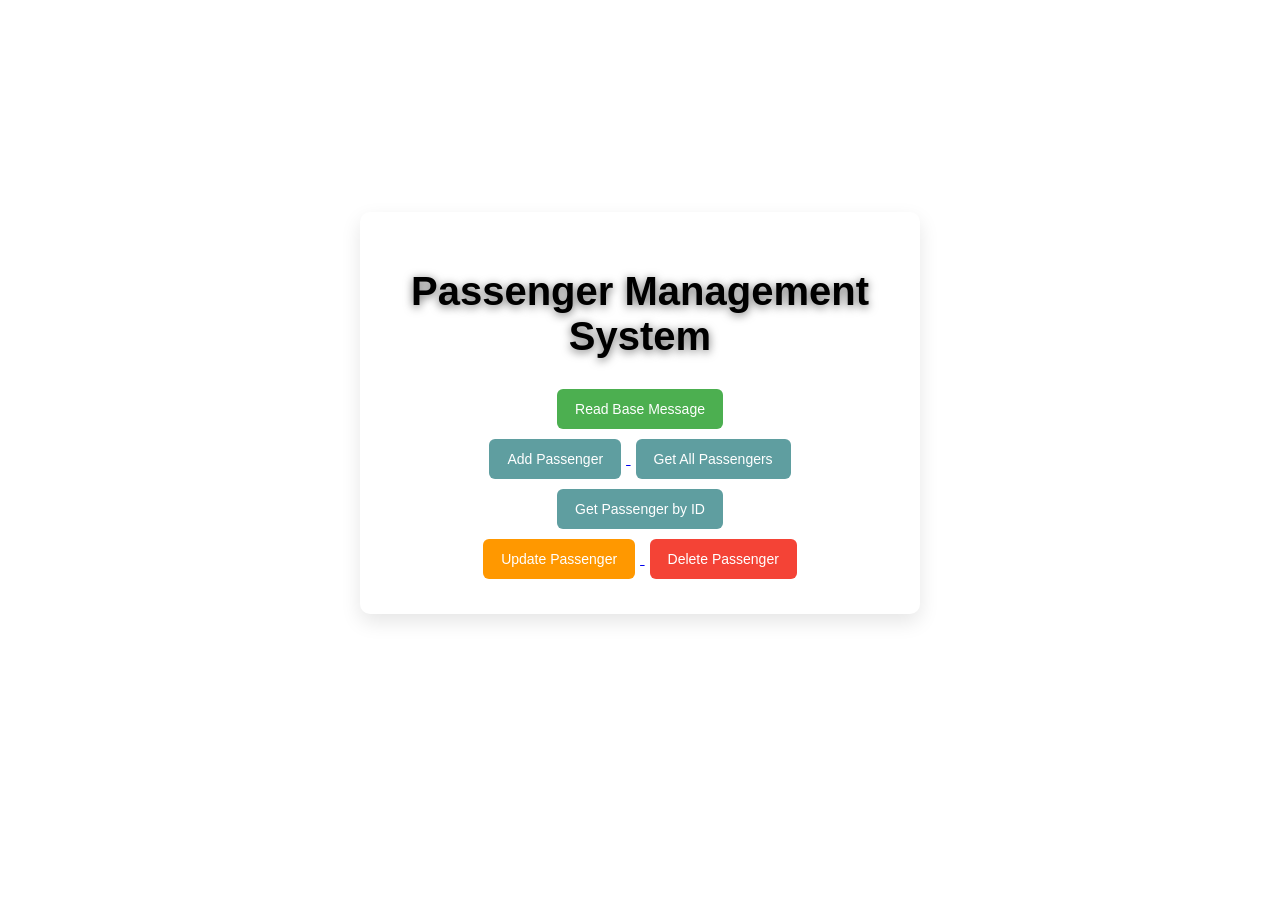
<file: frontend/index.html>
<!DOCTYPE html>
<html lang="en">
<head>
    <meta charset="UTF-8">
    <title>Passenger Management System</title>
    <link rel="stylesheet" href="style.css">
</head>
<body class="indexbody">

<div class="container">
    <h1>Passenger Management System</h1>

    <div class="buttons">
        <button class="primary">Read Base Message</button>
    </div>

    <div class="buttons">
        <a href="addPassenger.html">
            <button class="Add">Add Passenger</button>
        </a>
        <a href="getAll.html">
            <button class="getall">Get All Passengers</button>
        </a>
    </div>

    <div class="buttons">
        <a href="getbyid.html">
            <button class="getbyid">Get Passenger by ID</button>
        </a>
    </div>

    <div class="buttons">
        <a href="update.html">
             <button class="warning">Update Passenger</button>
        </a>
        <a href="delete.html">
            <button class="danger">Delete Passenger</button>
        </a>
    </div>

    <div id="BaseMessageResult"></div>
</div>
<script src="first.js"></script>
<script src="getall.js"></script> 
<script src="getbyid.js"></script>

</body>
</html>
</file>
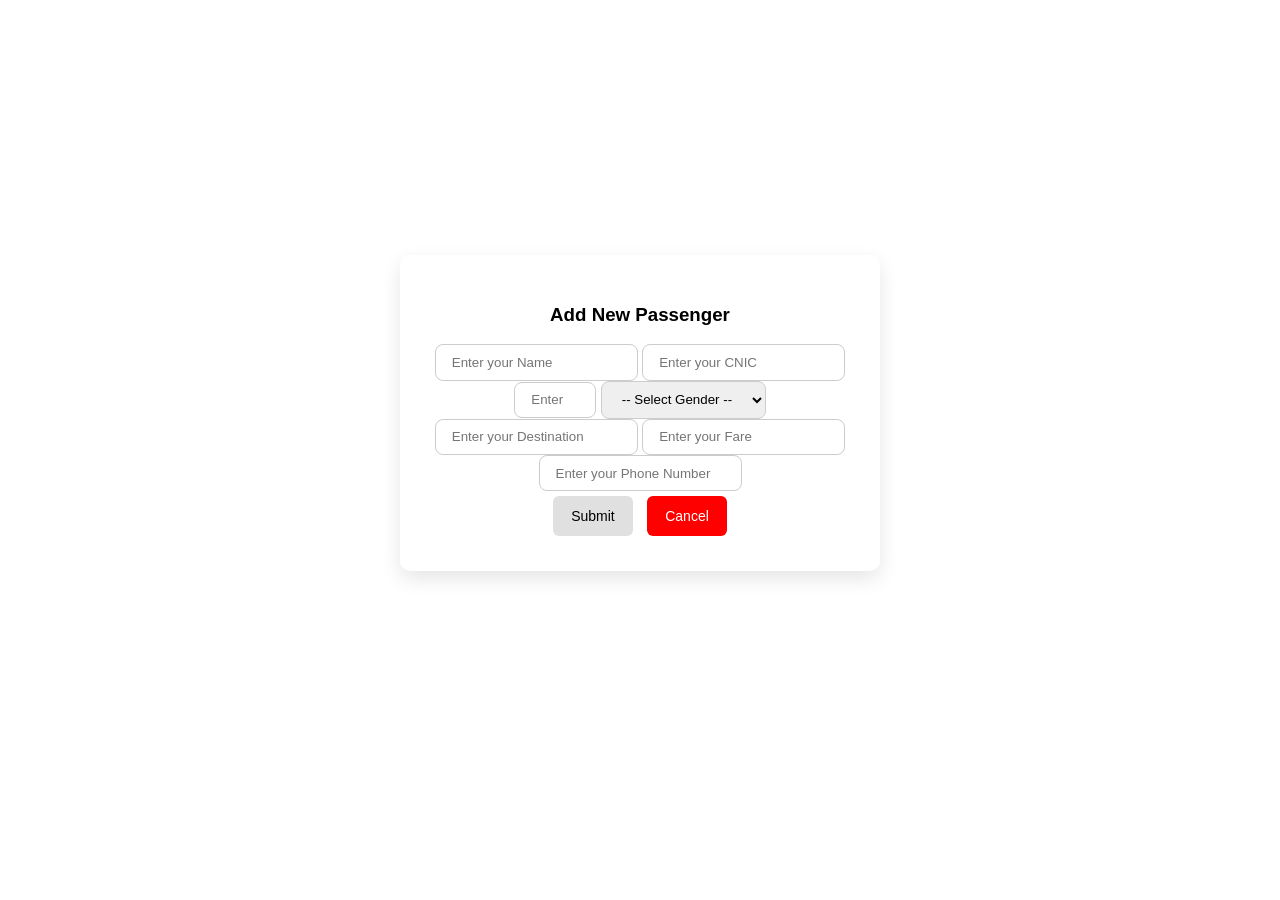
<file: frontend/addPassenger.html>
<!DOCTYPE html>
<html lang="en">
<head>
    <meta charset="UTF-8">
    <meta name="viewport" content="width=device-width, initial-scale=1.0">
    <title>Add Passenger</title>
    <link rel="stylesheet" href="style.css">
</head>
<body class="addbody">
    <div class="addcontainer">
        <h3>Add New Passenger</h3>
        
        <div>
            <input type="text" id="passengerName" placeholder="Enter your Name">
            <input type="text" id="passengerCnic" placeholder="Enter your CNIC">
        </div>
        <div>
            <input type="number" id="passengerAge" placeholder="Enter your Age" min="1" max="100">
            <select id="passengerGender">
                <option value="">-- Select Gender --</option>
                <option value="Male">Male</option>
                <option value="Female">Female</option>
                <option value="Other">Other</option>
            </select>
        </div>
        <div>
            <input type="text" id="passengerDestination" placeholder="Enter your Destination">
            <input type="number" id="passengerFare" placeholder="Enter your Fare" >
        </div>
        
        <input type="tel" id="passengerPhone" placeholder="Enter your Phone Number" pattern="[0-9]{11}" required>
        
        <div>
            <button id="submitPassenger">Submit</button>
            <a href="index.html">
                <button class="back">Cancel</button>
            </a>
            <div id="addpassenger"></div> 
        </div>
    </div>
    <script src="add.js"></script>
</body>
</html>
</file>
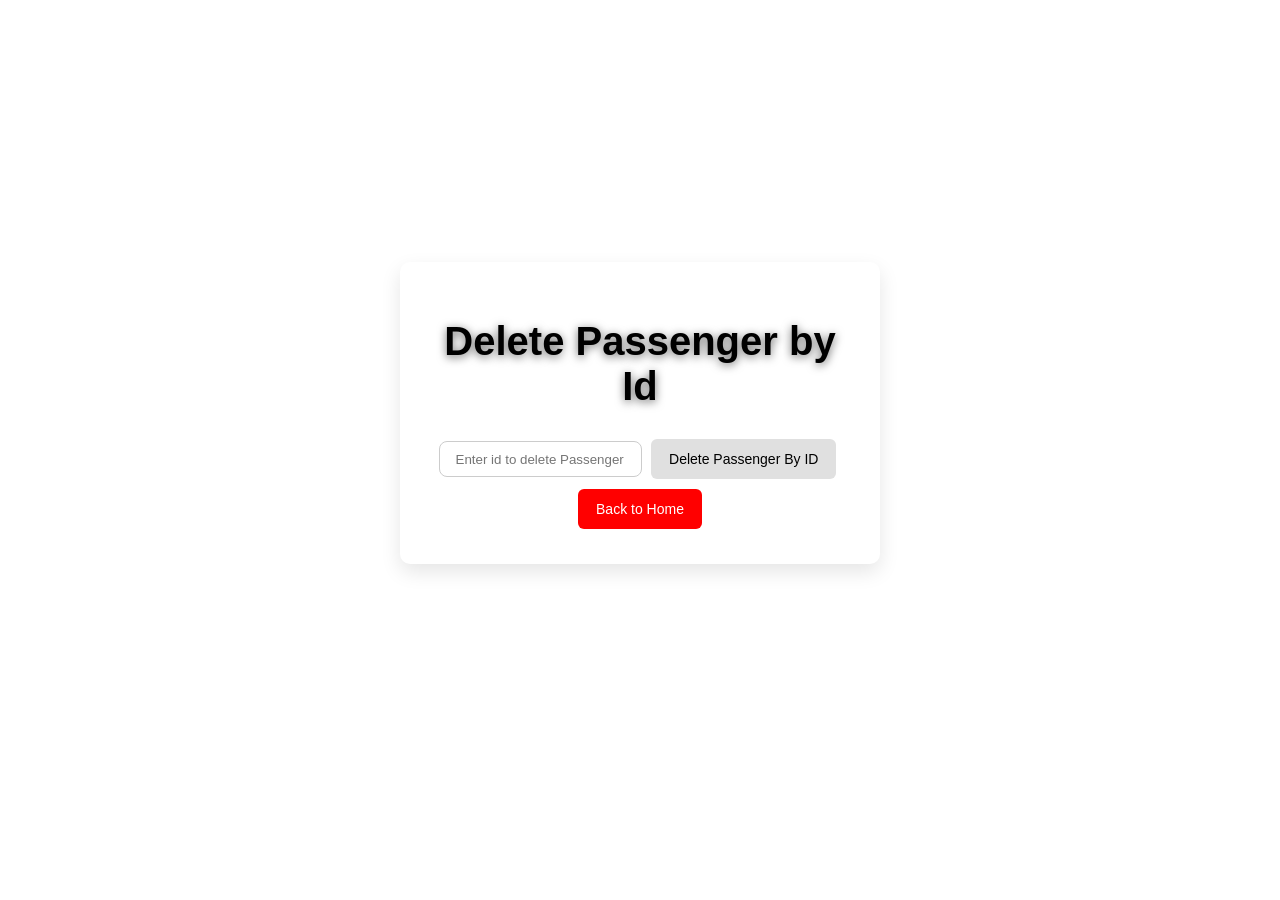
<file: frontend/delete.html>
<!DOCTYPE html>
<html lang="en">
<head>
    <meta charset="UTF-8">
    <meta name="viewport" content="width=device-width, initial-scale=1.0">
    <title>Delete Passenger</title>
    <link rel="stylesheet" href="style.css">
</head>
<body>
    <div class="updatebyidcontainer">
        <h1>Delete Passenger by Id</h1>
        <input type="text" id="idInput" placeholder="Enter id to delete Passenger"  required>
        <button class="deletebyid">Delete Passenger By ID</button>
        <a href="index.html">
            <button class="back">Back to Home</button>
        </a>
         <div id="deletepassengerbyid"></div> 
    </div>
    <script src="delete.js"></script>

</body>
</html>
</file>
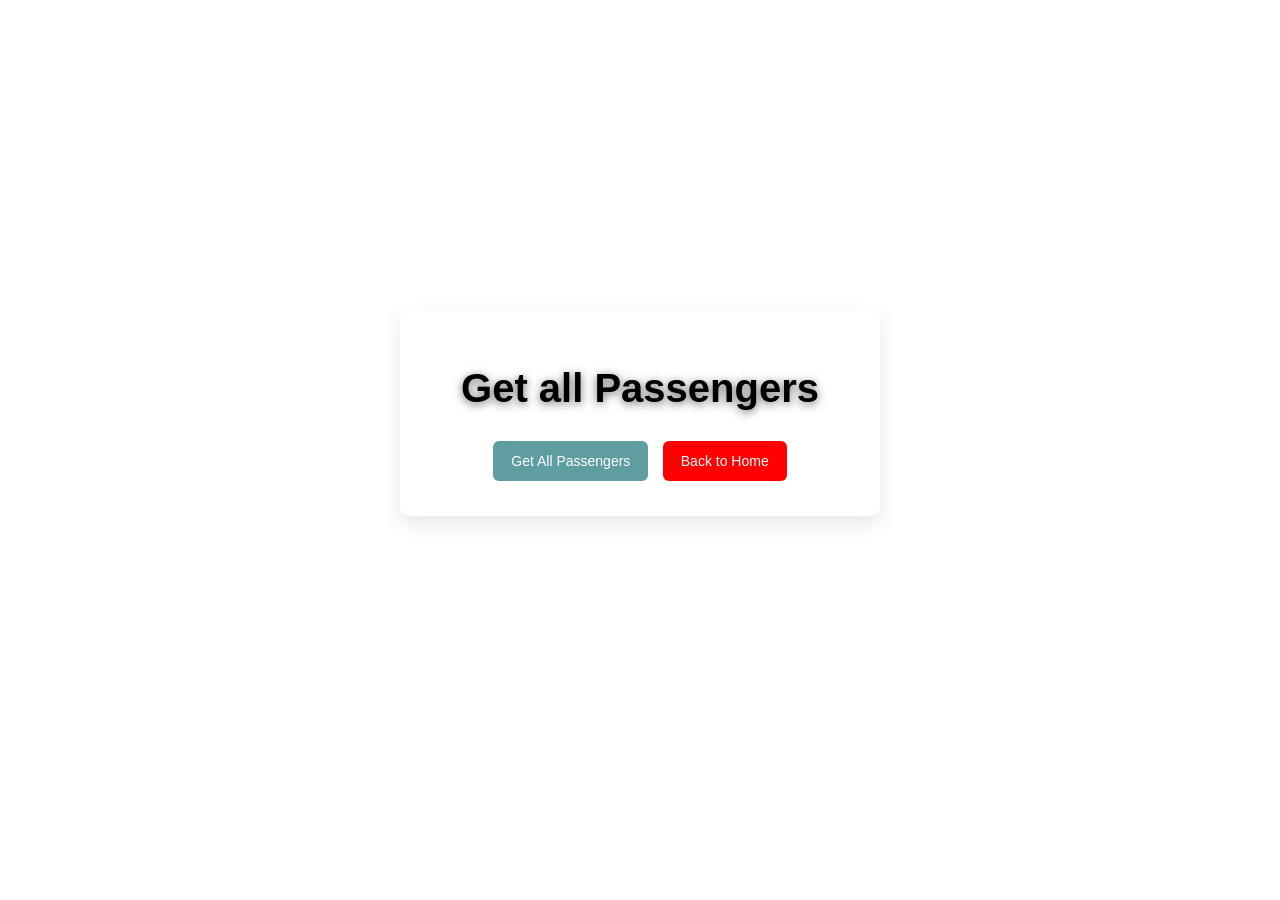
<file: frontend/getAll.html>
<!DOCTYPE html>
<html lang="en">
<head>
    <meta charset="UTF-8">
    <meta name="viewport" content="width=device-width, initial-scale=1.0">
    <title>Get All Passengers</title>
    <link rel="stylesheet" href="style.css">
</head>
<body>
    <div class="getallcontainer">
        <h1>Get all Passengers</h1>
            <button class="getall">Get All Passengers</button>
        <a href="index.html">
            <button class="back">Back to Home</button>
        </a>
         <div id="passengersList"></div> 
    </div>
    <script src="getall.js"></script>
</body>
</html>
</file>
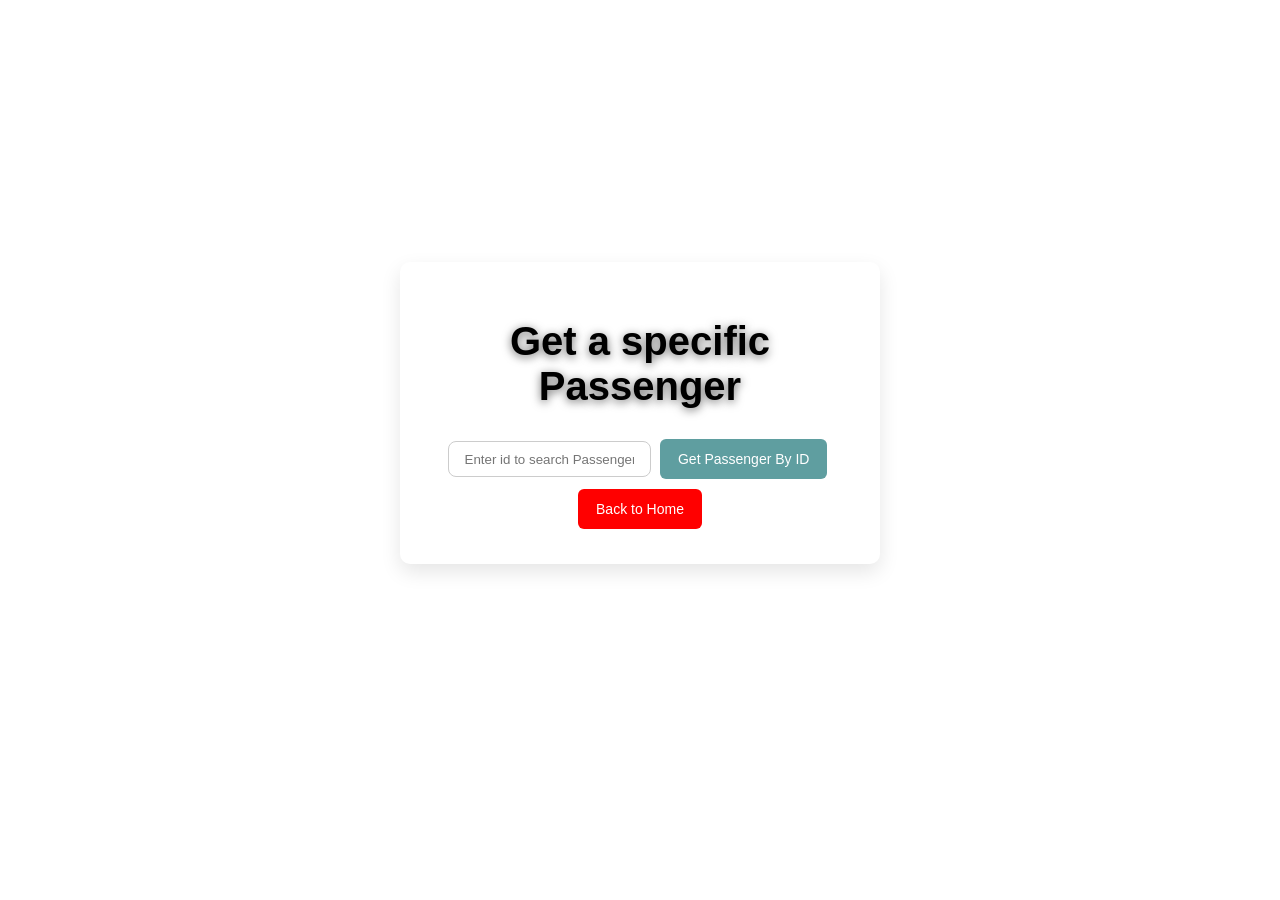
<file: frontend/getbyid.html>
<!DOCTYPE html>
<html lang="en">
<head>
    <meta charset="UTF-8">
    <meta name="viewport" content="width=device-width, initial-scale=1.0">
    <title>Get Passenger by ID</title>
    <link rel="stylesheet" href="style.css">
</head>
<body>
    <div class="getbyidcontainer">
        <h1>Get a specific Passenger</h1>
        <input type="text" id="idInput" placeholder="Enter id to search Passenger" required>
        <button class="getbyid">Get Passenger By ID</button>
        <a href="index.html">
            <button class="back">Back to Home</button>
        </a>
    </div>
    <div id="passengerbyid"></div> 
    <script src="getbyid.js"></script>

</body>
</html>
</file>
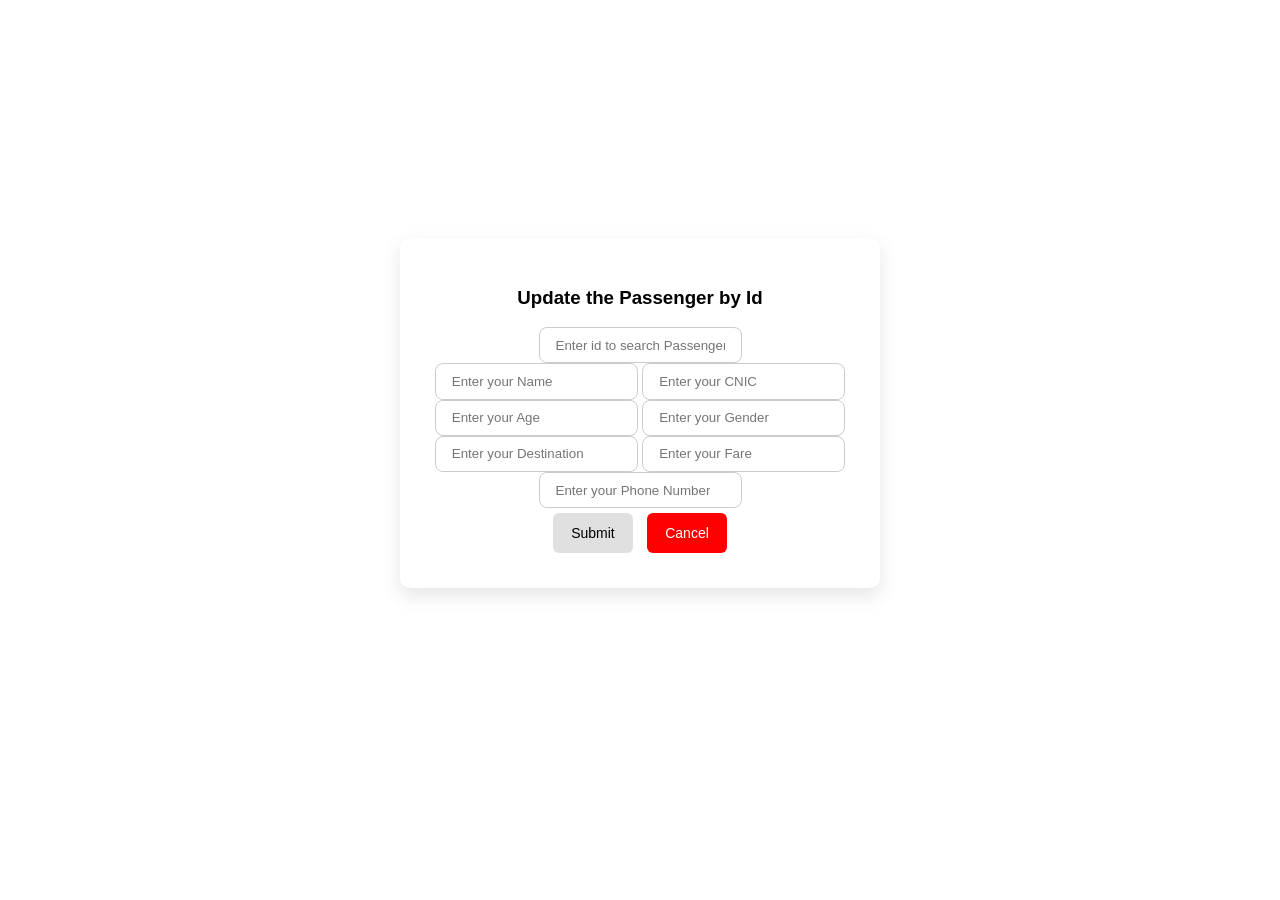
<file: frontend/update.html>
<!DOCTYPE html>
<html lang="en">
<head>
    <meta charset="UTF-8">
    <meta name="viewport" content="width=device-width, initial-scale=1.0">
    <title>Update Passenger</title>
    <link rel="stylesheet" href="style.css">
</head>
<body>
 <div class="updatecontainer">
        <h3>Update the Passenger by Id</h3>
        <input type="text" id="idInput" placeholder="Enter id to search Passenger">
        <div>
            <input type="text" id="passengerName" placeholder="Enter your Name">
            <input type="text" id="passengerCnic" placeholder="Enter your CNIC">
        </div>
        <div>
            <input type="number" id="passengerAge" placeholder="Enter your Age">
            <input type="text" id="passengerGender" placeholder="Enter your Gender">
        </div>
        <div>
            <input type="text" id="passengerDestination" placeholder="Enter your Destination">
            <input type="number" id="passengerFare" placeholder="Enter your Fare">
        </div>
        
        <input type="number" id="passengerPhone" placeholder="Enter your Phone Number">
        
        <div>
            <button id="updatebyid">Submit</button>
            <a href="index.html">
                <button class="back">Cancel</button>
            </a>
        </div>
    </div>
    <script src="update.js"></script>
</body>
</html>
</file>
<file: frontend/style.css>
body {
    background-image: url(https://scwcontent.affino.com/AcuCustom/Sitename/DAM/008/specialreports0june2017-transport-airporttravel.jpg);
    font-family: Arial, sans-serif;
    display: flex;
    justify-content: center;
    align-items: center;
    height: 90vh;
    width: 50;
}

.container {
    background-image: url(https://webcmstavtech.tav.aero/uploads/59f9875dc0e79a3594308ad3/static-pages/main-images/rms-products-services_1.jpg);
    padding: 30px;
    width: 500px;
    border-radius: 10px;
    box-shadow: 0 8px 20px rgba(0,0,0,0.1);
    text-align: center;
}
.addcontainer {
    background-image: url(https://webcmstavtech.tav.aero/uploads/59f9875dc0e79a3594308ad3/static-pages/main-images/rms-products-services_1.jpg);
    padding: 30px;
    width: 420px;
    border-radius: 10px;
    box-shadow: 0 8px 20px rgba(0,0,0,0.1);
    text-align: center;
}
.getallcontainer{
    background-image: url(https://webcmstavtech.tav.aero/uploads/59f9875dc0e79a3594308ad3/static-pages/main-images/rms-products-services_1.jpg);
    padding: 30px;
    width: 420px;
    border-radius: 10px;
    box-shadow: 0 8px 20px rgba(0,0,0,0.1);
    text-align: center;
}
.getbyidcontainer{
    background-image: url(https://webcmstavtech.tav.aero/uploads/59f9875dc0e79a3594308ad3/static-pages/main-images/rms-products-services_1.jpg);
    padding: 30px;
    width: 420px;
    border-radius: 10px;
    box-shadow: 0 8px 20px rgba(0,0,0,0.1);
    text-align: center;
}
.updatebyidcontainer{
    background-image: url(https://webcmstavtech.tav.aero/uploads/59f9875dc0e79a3594308ad3/static-pages/main-images/rms-products-services_1.jpg);
    padding: 30px;
    width: 420px;
    border-radius: 10px;
    box-shadow: 0 8px 20px rgba(0,0,0,0.1);
    text-align: center;
}
.updatecontainer{
    background-image: url(https://webcmstavtech.tav.aero/uploads/59f9875dc0e79a3594308ad3/static-pages/main-images/rms-products-services_1.jpg);
    padding: 30px;
    width: 420px;
    border-radius: 10px;
    box-shadow: 0 8px 20px rgba(0,0,0,0.1);
    text-align: center;
}
h1 {
    margin-bottom: 25px;
    color:black;
    text-shadow: 0 2px 10px rgba(0, 0, 0, 0.6);
    font-size: 2.5rem;
}

.button-group {
    margin-bottom: 15px;
}

button {
    padding: 12px 18px;
    margin: 5px;
    border: none;
    border-radius: 6px;
    cursor: pointer;
    background: #e0e0e0;
    transition: 0.3s;
    font-size: 14px;
}

button:hover {
    transform: translateY(-2px);
    background: #d5d5d5;
}

.primary {
    background: #4CAF50;
    color: white;
}

.primary:hover {
    background:darkolivegreen;
}

.warning {
    background: #ff9800;
    color: white;
}
.warning:hover{
    color: black;
    background-color:aquamarine;
}

.danger {
    background: #f44336;
    color: white;
}
.danger:hover{
color: black;
background-color: brown;
}
.getall{
    background-color: cadetblue;
    color: white;
}
.back{
    background-color: red;
    color: white;
}

.getall:hover{
    background-color: blanchedalmond;
    color: black;
}
.getbyid{
    background-color: cadetblue;
    color: white;
}

.getbyid:hover{
    background-color: blanchedalmond;
    color: black;
}
.Add{
    background-color: cadetblue;
    color: white;
}

.Add:hover{
    background-color: blanchedalmond;
    color: black;
}
.submitPassenger{
    color: black;
}
#passengerName {
  border-radius: 8px;
  border: 1px solid #ccc;
  padding: 0.6rem 1rem;
  outline: none;
  transition: border-color 0.2s, box-shadow 0.2s;
}
#passengerAge {
  border-radius: 8px;
  border: 1px solid #ccc;
  padding: 0.6rem 1rem;
  outline: none;
  transition: border-color 0.2s, box-shadow 0.2s;
}
#passengerCnic {
  border-radius: 8px;
  border: 1px solid #ccc;
  padding: 0.6rem 1rem;
  outline: none;
  transition: border-color 0.2s, box-shadow 0.2s;
}
#passengerFare {
  border-radius: 8px;
  border: 1px solid #ccc;
  padding: 0.6rem 1rem;
  outline: none;
  transition: border-color 0.2s, box-shadow 0.2s;
}
#passengerDestination {
  border-radius: 8px;
  border: 1px solid #ccc;
  padding: 0.6rem 1rem;
  outline: none;
  transition: border-color 0.2s, box-shadow 0.2s;
}
#passengerGender {
  border-radius: 8px;
  border: 1px solid #ccc;
  padding: 0.6rem 1rem;
  outline: none;
  transition: border-color 0.2s, box-shadow 0.2s;
}
#passengerPhone {
  border-radius: 8px;
  border: 1px solid #ccc;
  padding: 0.6rem 1rem;
  outline: none;
  transition: border-color 0.2s, box-shadow 0.2s;
}
#passengersList {
    position: absolute;
    top: 20px;
    left: 50%;
    transform: translateX(-50%);
    width: 90%;
    z-index: 10;
}

#passengersList table {
    width: 100%;
    border-collapse: collapse;
    background-color: rgba(255, 255, 255, 0.9);
}

#passengersList th, #passengersList td {
    border: 1px solid black;
    padding: 10px;
    text-align: center;
}

#passengersList th {
    background-color: rgba(0, 0, 0, 0.7);
    color: white;
}
#idInput{
    border-radius: 8px;
    border: 1px solid #ccc;
    padding: 0.6rem 1rem;
    outline: none;
    transition: border-color 0.2s, box-shadow 0.2s;
}
#passengerbyid table{
    width: 100%;
    border-collapse: collapse;
    font-family: Arial, sans-serif;
    box-shadow: 0 5px 20px rgba(231, 224, 224, 0.5);
    border-radius: 10px;
    overflow: hidden;
    table-layout: fixed;
}
#passengerbyid th{
    background-color: #2c3e50;
    color: white;
    padding: 15px 20px;
    text-align: center;
    font-size: 15px;
    letter-spacing: 1px;
}
#passengersbyid td{
    background-color: rgba(255, 255, 255, 1);
    color: white;
    padding: 15px 20px;
    text-align: center;
    font-size: 14px;
    border-bottom: 1px solid #ddd;
}
#passengerbyid {
    position: fixed;
    top: 50%;
    left: 50%;
    transform: translate(-50%, -50%);
    width: 80%;
}
</file>
